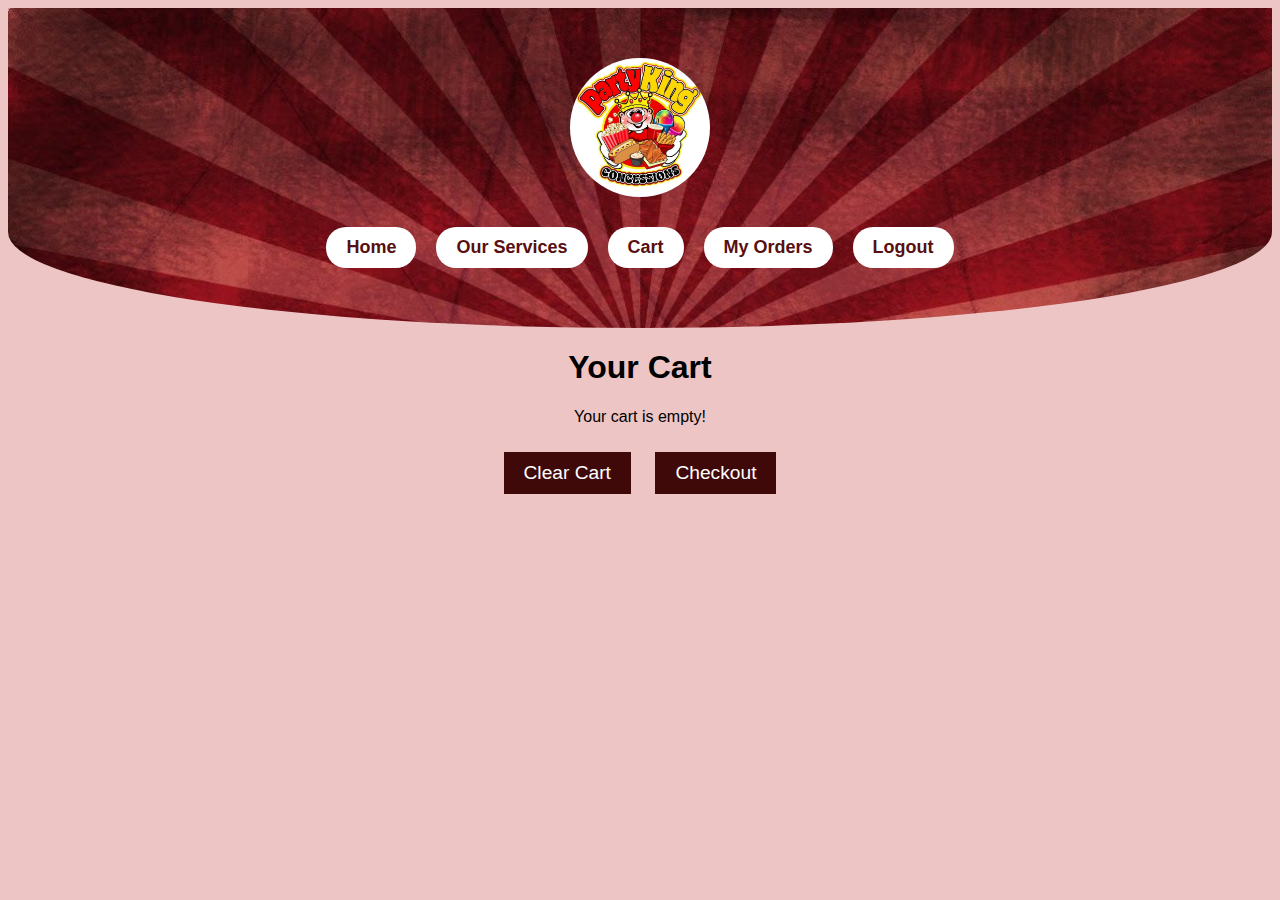
<file: html/cart.html>
<!DOCTYPE html>
<html>
<head>
    <title>Cart - PartyKing's KingTix</title>
    <link rel="manifest" href="manifest.json">
    <link rel="stylesheet" type="text/css" href="../html/style.css">
    <style>
        body {
            font-family: Arial, sans-serif;
            text-align: center; 
        }
        .cart-container {
            margin-top: 20px;
        }
        .cart-item {
            font-size: 1.5em;
            margin: 10px 0;
        }
        button {
            padding: 10px 20px;
            font-size: 1.2em;
            margin: 10px;
            background-color: #3f0909;
            color: white;
            border: none;
            cursor: pointer;
        }
        button:hover {
            background-color: #8b3030;
        }
    </style>
    <script>
        function loadCart() {
            let cart = JSON.parse(localStorage.getItem('cart')) || [];
            let cartContainer = document.getElementById('cart-items');
            cartContainer.innerHTML = '';
            if (cart.length === 0) {
                cartContainer.innerHTML = '<p>Your cart is empty!</p>';
            } else {
                cart.forEach(item => {
                    let div = document.createElement('div');
                    div.className = 'cart-item';
                    div.textContent = item;
                    cartContainer.appendChild(div);
                });
            }
        }

        function clearCart() {
            localStorage.removeItem('cart');
            loadCart();
            alert('Cart cleared!');
        }

        function checkoutCart() {
            let cart = JSON.parse(localStorage.getItem('cart')) || [];
            if (cart.length === 0) {
                alert('Your cart is empty!');
                return;
            }
            window.location.href = "Checkout.html";
        }
    </script>
</head>
<body onload="loadCart()">
    <header>
        <img src="../images/PartyKing Logo.JPG" width="12%" height="12%" alt="Logo">
        <nav>
            <a href="../html/Index.html">Home</a>
            <a href="../html/Services.html">Our Services</a>
            <a href="../html/Cart.html">Cart</a>
            <a href="../html/MyOrders.html">My Orders</a>
            <a href="../html/login.html">Logout</a>
        </nav>
    </header>
    <h1>Your Cart</h1>
    <div class="cart-container" id="cart-items"></div>
    <button onclick="clearCart()">Clear Cart</button>
    <button onclick="checkoutCart()">Checkout</button>
</body>
</html>
</file>
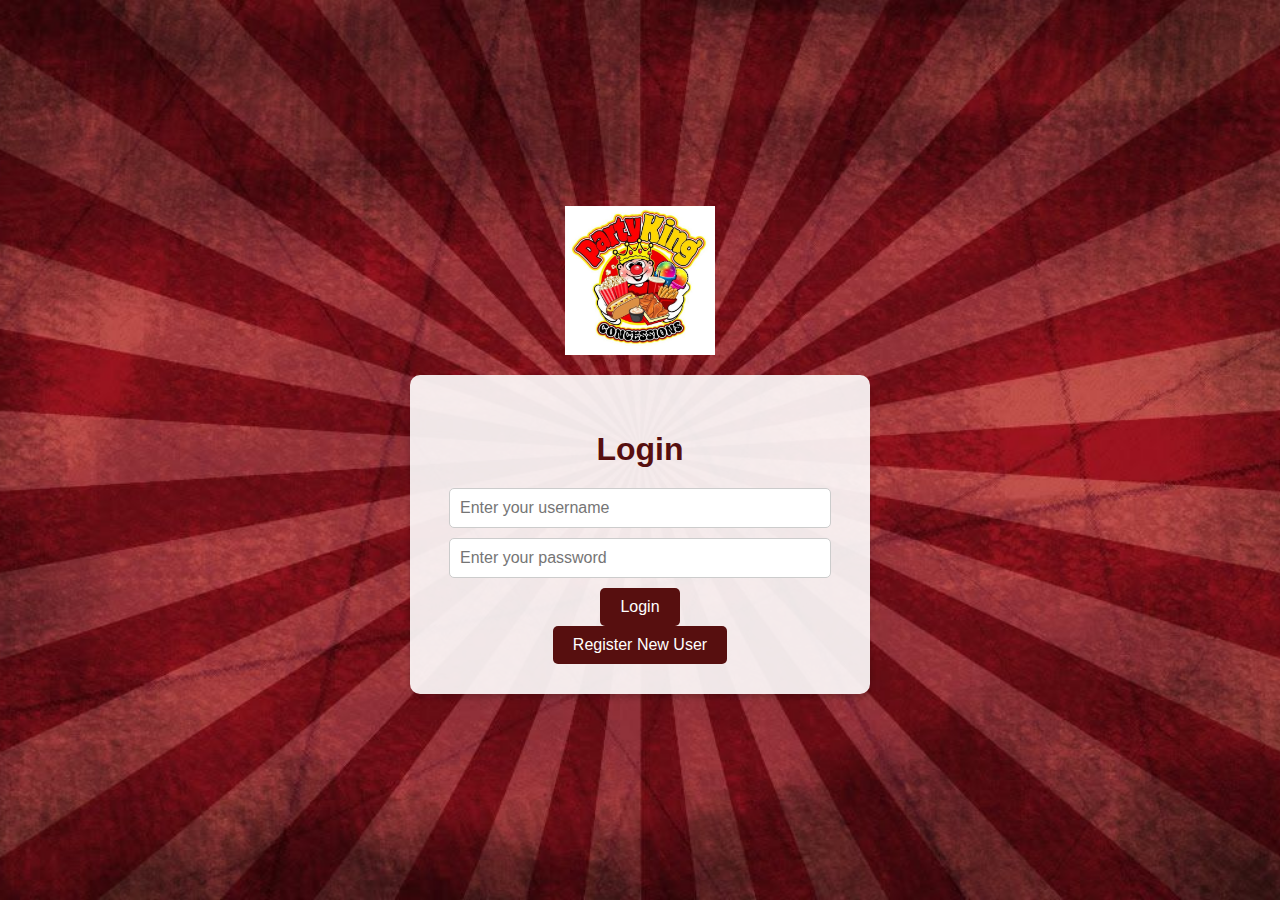
<file: html/login.html>
<!DOCTYPE html>
<html lang="en">
<head>
    <meta charset="UTF-8">
    <link rel="manifest" href="manifest.json">
    <meta name="viewport" content="width=device-width, initial-scale=1.0">
    <title>Login</title>
    <style>
        /* Set background image and ensure it covers the whole page */
        body {
            font-family: Arial, sans-serif;
            background: url('../images/Banners.jpg') no-repeat center center fixed;
            background-size: cover;
            height: 100vh;
            display: flex;
            justify-content: center;
            align-items: center;
            margin: 0;
            flex-direction: column; /* Ensure logo is above the login container */
        }

        /* Center the login container */
        .login-container {
            max-width: 400px;
            width: 100%;
            padding: 30px;
            background-color: rgba(255, 255, 255, 0.9); /* Semi-transparent white background */
            box-shadow: 0 4px 6px rgba(0, 0, 0, 0.2);
            border-radius: 10px;
            text-align: center;
        }

        h2 {
            margin-bottom: 20px;
            font-size: 2em;
            color: #570f0f;
        }

        input {
            display: block;
            width: 90%;
            margin: 10px auto;
            padding: 10px;
            font-size: 1em;
            border-radius: 5px;
            border: 1px solid #ccc;
        }

        button {
            padding: 10px 20px;
            font-size: 1em;
            background-color: #570f0f;
            color: white;
            border: none;
            cursor: pointer;
            border-radius: 5px;
        }

        button:hover {
            background-color: #8b3030;
        }

        #password-container {
            display: block;
        }

        /* Logo styling */
        .logo {
            margin-bottom: 20px;
            width: 150px; /* Adjust the logo size as needed */
            height: auto;
        }

        /* Make button responsive */
        @media (max-width: 500px) {
            .login-container {
                width: 80%;
            }
        }
    </style>
    <script>
        // In-memory user storage (for the session)
        let users = [];

        function handleUsernameInput() {
            const username = document.getElementById('username').value;
            const passwordContainer = document.getElementById('password-container');
            // Always show password field
            passwordContainer.style.display = "block";
        }

        function validateLogin() {
            const username = document.getElementById('username').value;
            const password = document.getElementById('password').value;

            // Admin login with '620_' prefix
            if (username.startsWith("620_")) {
                const adminPassword = "12345"; // Example admin password
                if (password === adminPassword) {
                    alert("Welcome, Admin!");
                    window.location.href = "admindash.html"; // Redirect to admin dashboard
                } else {
                    alert("Incorrect password for admin.");
                }
            } 
            // Regular user login
            else if (username.trim() !== "" && password.trim() !== "") {
                alert("Welcome, User!");
                window.location.href = "index.html"; // Redirect to user homepage
            } else {
                alert("Please enter a valid username and password.");
            }
        }

        function registerUser() {
            const username = document.getElementById('username').value;
            const password = document.getElementById('password').value;

            if (!username || !password) {
                alert("Please enter a valid username and password.");
                return;
            }

            // Check if username already exists
            const userExists = users.some(u => u.username === username);

            if (userExists) {
                alert("Username already exists. Please choose another one.");
            } else {
                // Register new user
                users.push({ username: username, password: password });
                alert("User registered successfully! You can now log in.");
                // Optionally, redirect to login form or clear inputs for another registration
                document.getElementById('username').value = '';
                document.getElementById('password').value = '';
            }
        }
    </script>
</head>
<body>
    <!-- PartyKing Logo -->
    <img src="../images/PartyKing Logo.JPG" width="12%" height="12%" alt="PartyKing Logo" class="logo">

    <!-- Login Container -->
    <div class="login-container">
        <h2>Login</h2>
        <input 
            type="text" 
            id="username" 
            placeholder="Enter your username" 
            oninput="handleUsernameInput()"
        >
        <div id="password-container">
            <input type="password" id="password" placeholder="Enter your password">
        </div>
        <button onclick="validateLogin()">Login</button>

        <!-- Register Button -->
        <br>
        <button onclick="registerUser()">Register New User</button>
    </div>
</body>
</html>
</file>
<file: html/style.css>
header {
    background-image:url("../images/Banners.jpg");
    background-repeat: no-repeat;
    background-size: cover;
    padding: 50px;
    text-align: center;
    color: #ffffff;
    border-bottom-left-radius: 50% 30%;
    border-bottom-right-radius: 50% 30%;
}

header img {
    display: block;
    margin: 0 auto;
    border-radius: 50%;
    max-width: 100%;
    height: auto;
}

nav {
    margin-top: 20px;
    display: flex;
    flex-wrap: wrap;
    justify-content: center;
}

nav a {
    margin: 10px;
    padding: 10px 20px;
    background-color: #ffffff;
    color: #570f0f;
    border-radius: 20px;
    text-decoration: none;
    font-weight:bold;
    font-size: 18px;
    transition: all 0.2s ease-in-out;

}

nav a:hover {
    background-color: #570f0f;
    color: #fff;
}

body {
  background-color: #eec5c5;
  text-align: center;
  align-items: center;
  font-family: monospace;
}

footer {
  background-color: #e9e8a4;
  padding: 5px;
  font-family: monospace;
  font-size: 70%;
  text-align: center;
  color: #ffffff;
}
</file>
